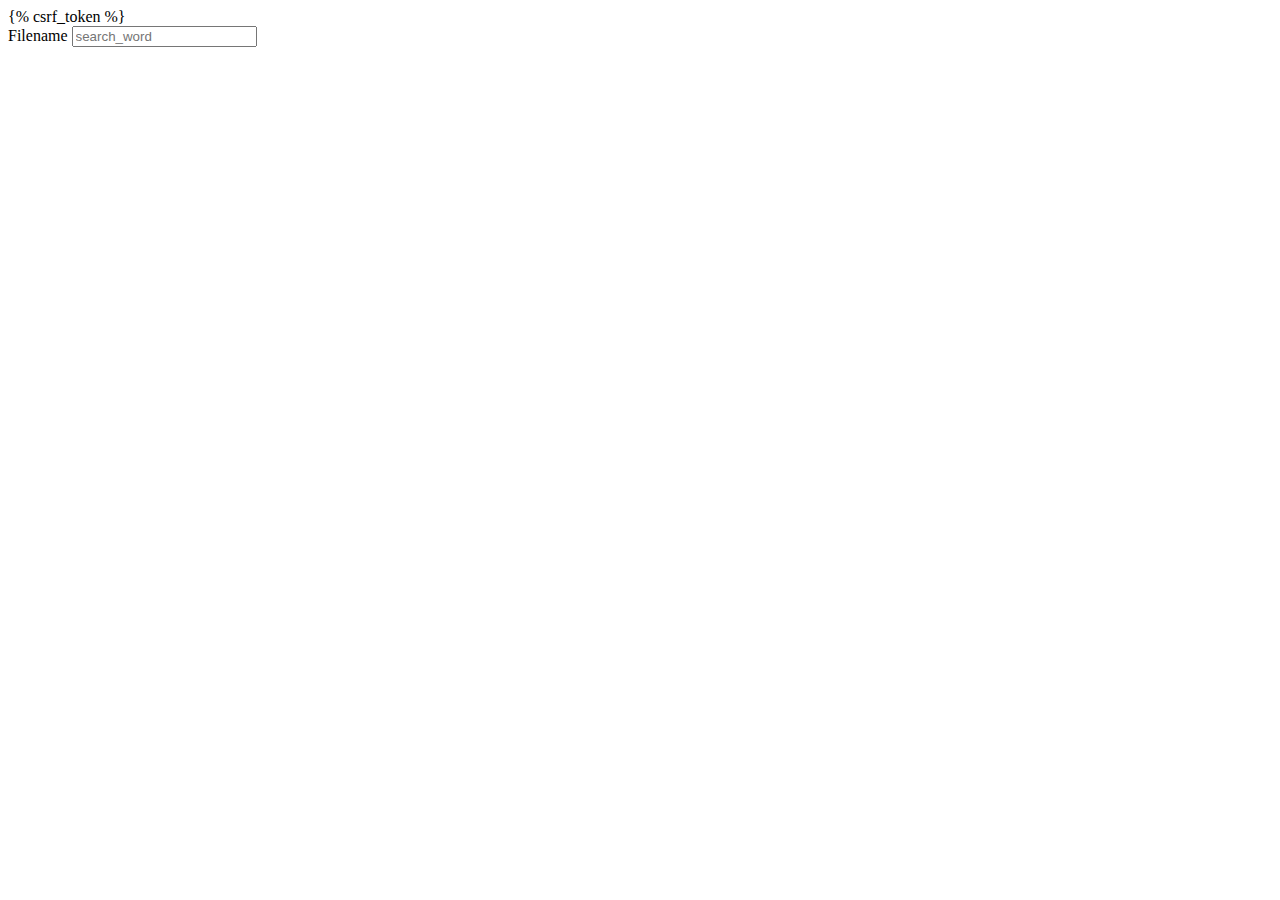
<file: compare_cars_prices/templates/demo.html>
<!DOCTYPE html>
<html>
<head>
	<title></title>
</head>
<body>

<div class="row">
                            <div class="col-sm-12">
                                <form role="form" action="/cars/searching/" name="test" method="post">
                                    {% csrf_token %}
                                    <div class="form-group"><label>Filename</label> <input type="text" class="form-control" placeholder="search_word" name="search_word" required></div>                                    
                                        <button type="submit" style="display:none" class="btn btn-sm btn-primary pull-right m-t-n-xs" ><i class="fa fa-cog"></i>&nbsp;&nbsp;<strong>Search</strong></button>
                                    </div>
                                </form>
                            </div>
                        </div>
</body>
</html>
</file>
